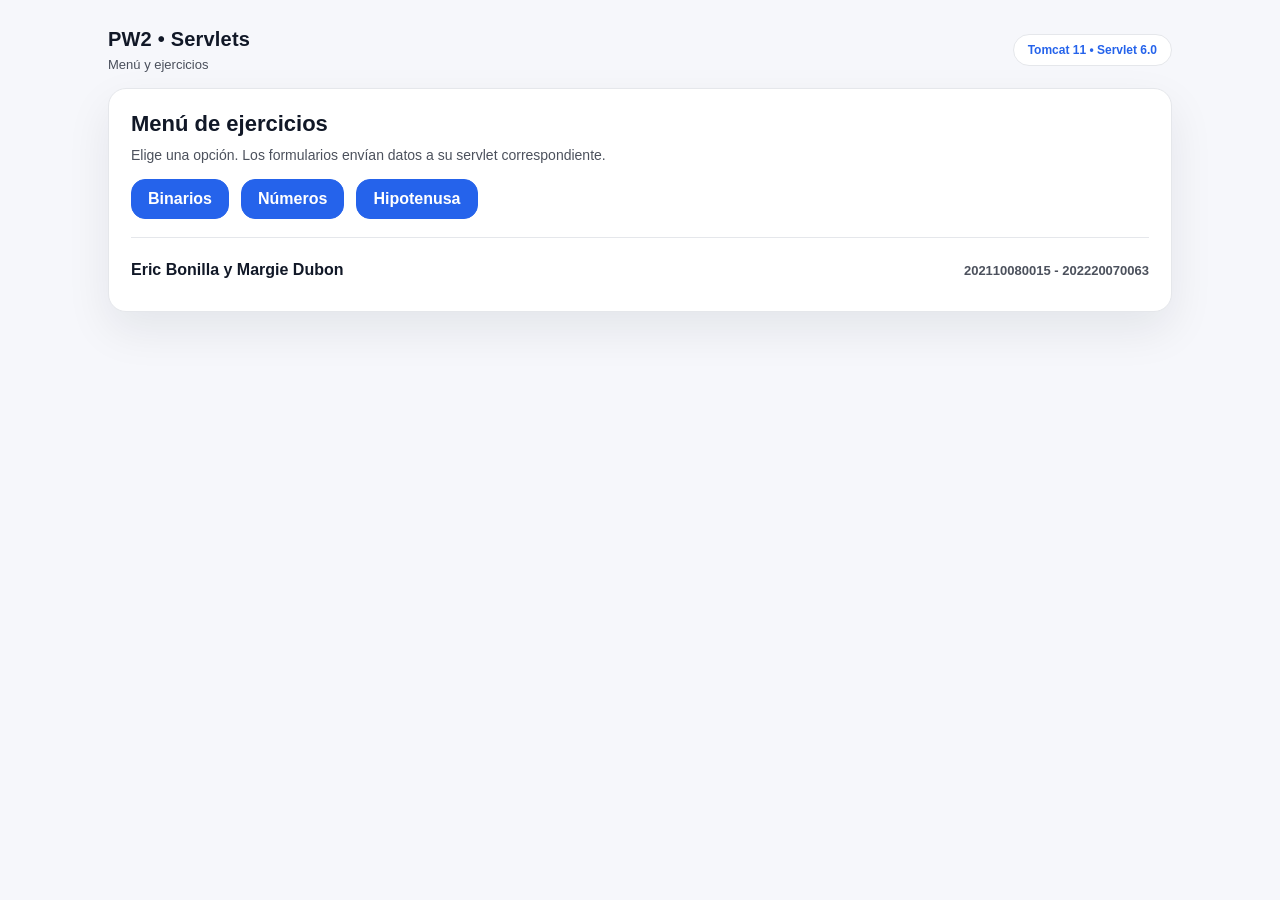
<file: src/main/webapp/index.html>
<!doctype html>
<html lang="es">
<head>
  <meta charset="utf-8">
  <meta name="viewport" content="width=device-width, initial-scale=1">
  <title>Menú</title>
  <link rel="stylesheet" href="style.css">
</head>
<body>
  <div class="container">

    <div class="header">
      <div class="brand">
        <h2>PW2 • Servlets</h2>
        <small>Menú y ejercicios</small>
      </div>
      <div class="pill">Tomcat 11 • Servlet 6.0</div>
    </div>

    <!-- Card principal -->
    <div class="card">
      <div class="card-body">
        <h2 class="page-title">Menú de ejercicios</h2>
        <p class="note">Elige una opción. Los formularios envían datos a su servlet correspondiente.</p>

        <!-- Botones bonitos, sin “menú principal” -->
        <div class="nav nav-main">
          <a class="btn primary" href="binarios.html">Binarios</a>
          <a class="btn primary" href="numeros.html">Números</a>
          <a class="btn primary" href="hipotenusa.html">Hipotenusa</a>
        </div>

        <div class="footer">
          <h2 class="who">Eric Bonilla y Margie Dubon</h2>
          <h2 class="meta">202110080015 - 202220070063</h2>
        </div>
      </div>
    </div>

  </div>
</body>
</html>
</file>
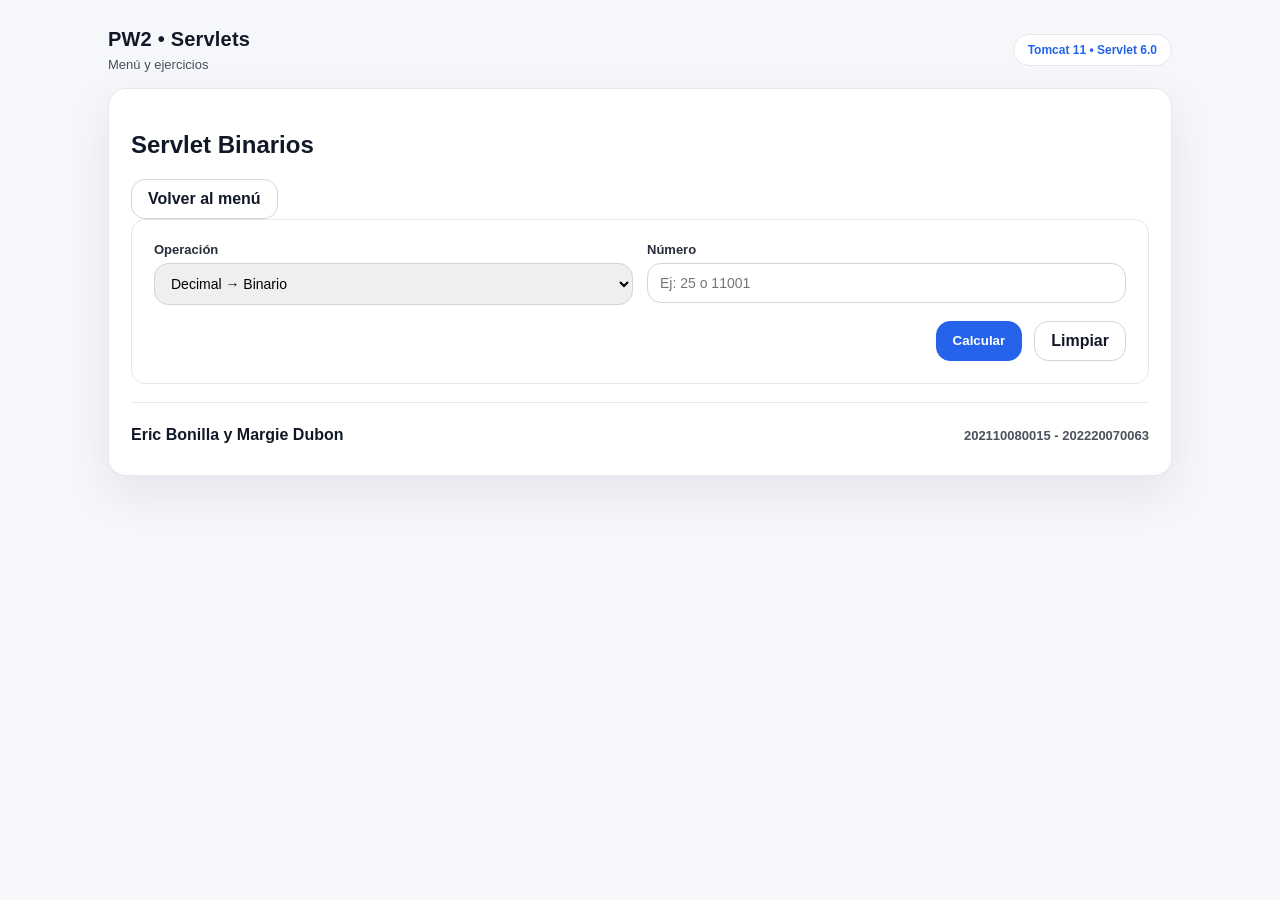
<file: src/main/webapp/binarios.html>
<!doctype html>
<html lang="es">
<head>
  <meta charset="utf-8">
  <meta name="viewport" content="width=device-width, initial-scale=1">
  <title>Binarios</title>
  <link rel="stylesheet" href="style.css">
</head>
<body>
  <div class="container">
 <div class="header">
  <div class="brand">
    <h2>PW2 • Servlets</h2>
    <small>Menú y ejercicios</small>
  </div>
   <div class="pill">Tomcat 11 • Servlet 6.0</div>
</div>

    <div class="card">
      <div class="card-body">
        
<h2>Servlet Binarios</h2>
<div class="nav">
  <a class="btn" href="index.html">Volver al menú</a>
</div>
<form action="ServletBinarios" method="post" class="card" style="box-shadow:none;border-radius:14px">
  <div class="card-body">
    <div class="grid">
      <div>
        <div class="label">Operación</div>
        <select name="operacion" required>
          <option value="dec2bin">Decimal → Binario</option>
          <option value="bin2dec">Binario → Decimal</option>
        </select>
      </div>
      <div>
        <div class="label">Número</div>
        <input name="numero" placeholder="Ej: 25 o 11001" required>
      </div>
    </div>
    <div class="actions">
      <button class="btn primary" type="submit">Calcular</button>
      <a class="btn" href="binarios.html">Limpiar</a>
    </div>
  </div>
</form>

<div class="footer">
  <h2 class="who">Eric Bonilla y Margie Dubon</h2>
  <h2 class="meta">202110080015 - 202220070063</h2>
</div>
      </div>
    </div>
  </div>
</body>
</html>
</file>
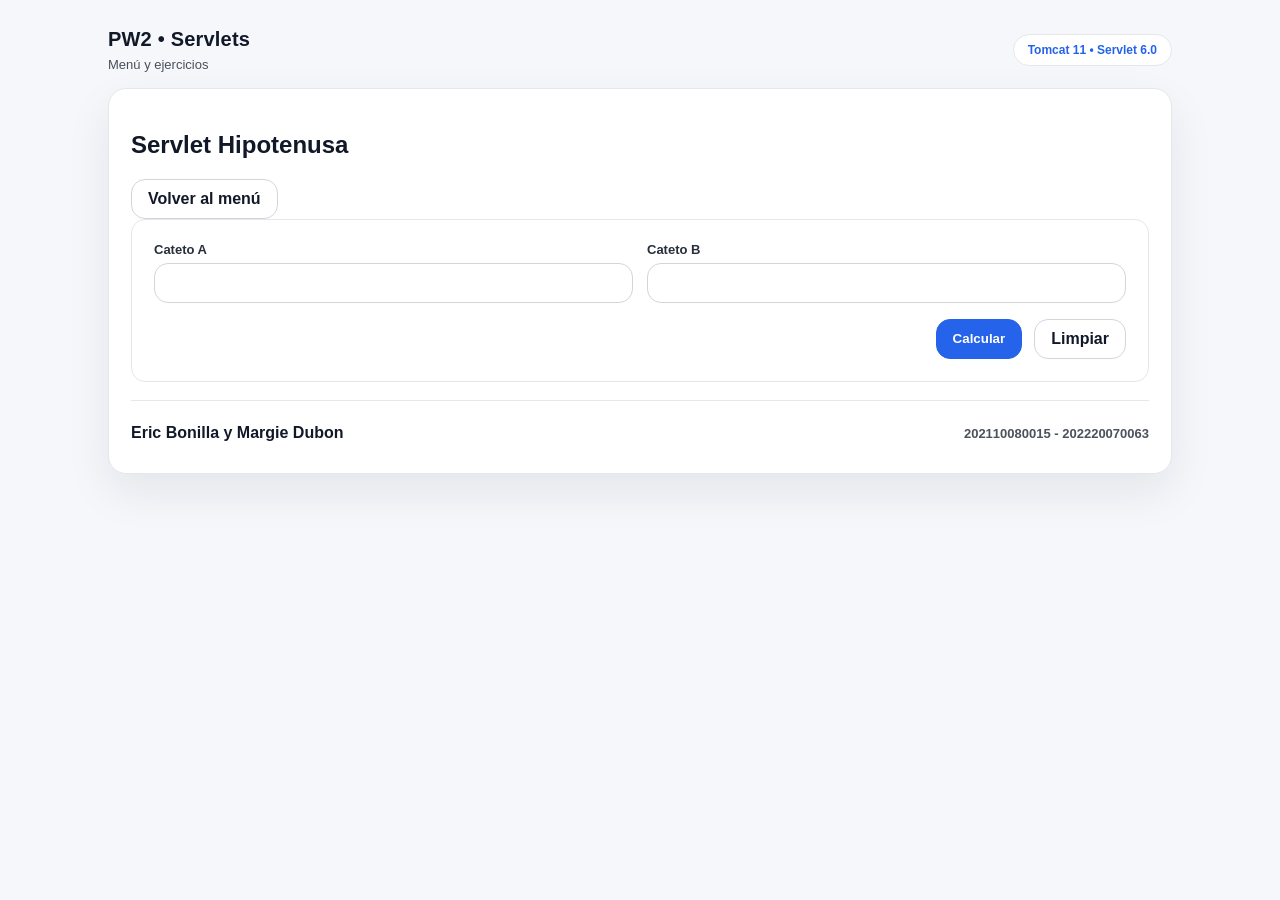
<file: src/main/webapp/hipotenusa.html>
<!doctype html>
<html lang="es">
<head>
  <meta charset="utf-8">
  <meta name="viewport" content="width=device-width, initial-scale=1">
  <title>Hipotenusa</title>
  <link rel="stylesheet" href="style.css">
</head>
<body>
  <div class="container">
   <div class="header">
  <div class="brand">
    <h2>PW2 • Servlets</h2>
    <small>Menú y ejercicios</small>
  </div>
   <div class="pill">Tomcat 11 • Servlet 6.0</div>
</div>
    <div class="card">
      <div class="card-body">
        
<h2>Servlet Hipotenusa</h2>
<div class="nav">
  <a class="btn" href="index.html">Volver al menú</a>
</div>
<form action="ServletHipotenusa" method="post" class="card" style="box-shadow:none;border-radius:14px">
  <div class="card-body">
    <div class="grid">
      <div>
        <div class="label">Cateto A</div>
        <input name="a" type="number" step="any" required>
      </div>
      <div>
        <div class="label">Cateto B</div>
        <input name="b" type="number" step="any" required>
      </div>
    </div>
    <div class="actions">
      <button class="btn primary" type="submit">Calcular</button>
      <a class="btn" href="hipotenusa.html">Limpiar</a>
    </div>
  </div>
</form>

      <div class="footer">
  <h2 class="who">Eric Bonilla y Margie Dubon</h2>
  <h2 class="meta">202110080015 - 202220070063</h2>
</div>
      </div>
    </div>
  </div>
</body>
</html>
</file>
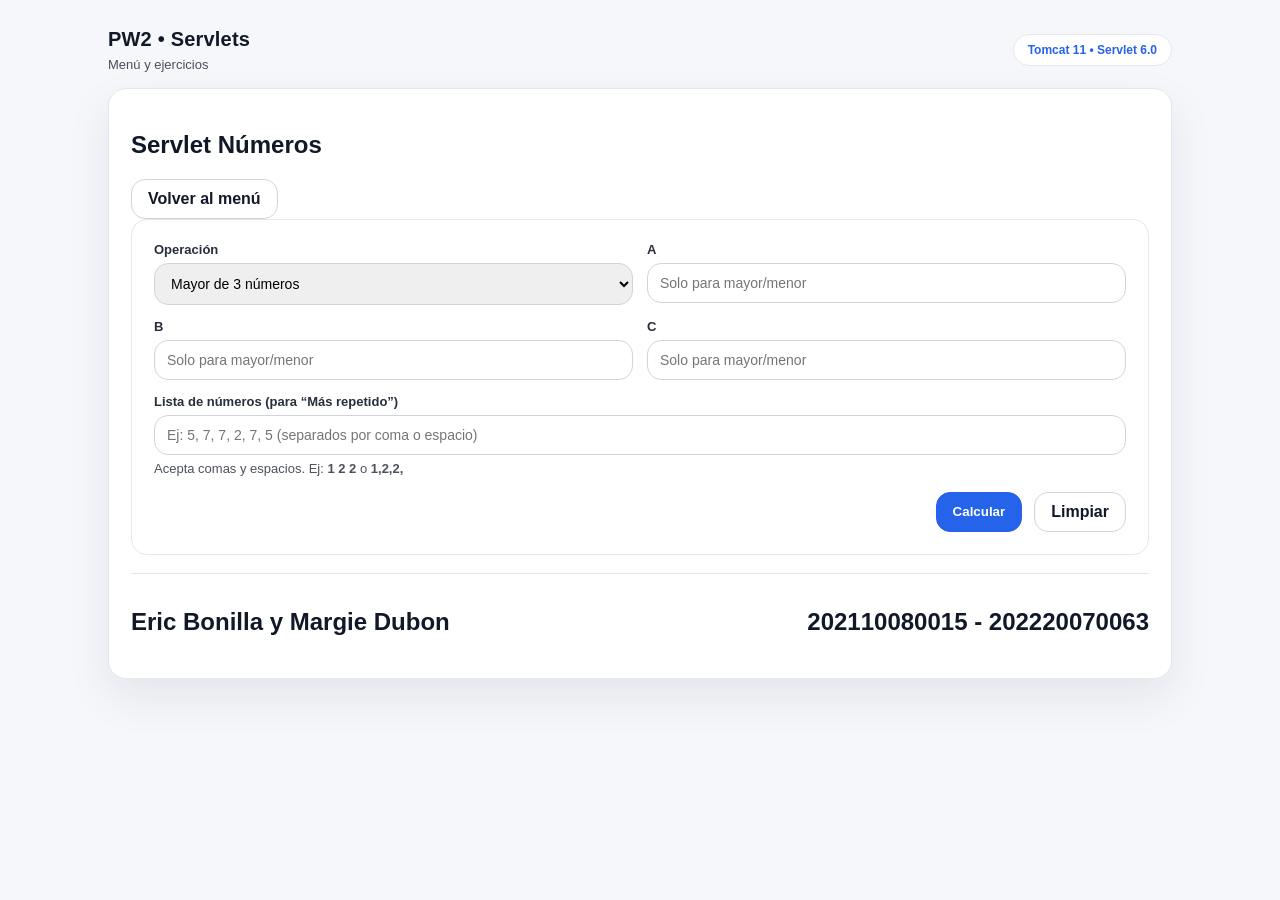
<file: src/main/webapp/numeros.html>
<!doctype html>
<html lang="es">
<head>
  <meta charset="utf-8">
  <meta name="viewport" content="width=device-width, initial-scale=1">
  <title>Números</title>
  <link rel="stylesheet" href="style.css">
</head>
<body>
  <div class="container">
    <div class="header">
  <div class="brand">
    <h2>PW2 • Servlets</h2>
    <small>Menú y ejercicios</small>
  </div>
   <div class="pill">Tomcat 11 • Servlet 6.0</div>
  </div>
    <div class="card">
      <div class="card-body">
        
<h2>Servlet Números</h2>
<div class="nav">
  <a class="btn" href="index.html">Volver al menú</a>
</div>

<form action="ServletNumeros" method="post" class="card card-soft">
  <div class="card-body">
    <div class="grid">
      <div>
        <div class="label">Operación</div>
        <select name="operacion" required>
          <option value="mayor">Mayor de 3 números</option>
          <option value="menor">Menor de 3 números</option>
          <option value="moda">Más repetido (N números)</option>
        </select>
      </div>

      <div>
        <div class="label">A</div>
        <input name="a" type="number" step="1" placeholder="Solo para mayor/menor">
      </div>
      <div>
        <div class="label">B</div>
        <input name="b" type="number" step="1" placeholder="Solo para mayor/menor">
      </div>
      <div>
        <div class="label">C</div>
        <input name="c" type="number" step="1" placeholder="Solo para mayor/menor">
      </div>

      <div class="col-span-2">
        <div class="label">Lista de números (para “Más repetido”)</div>
        <input
          name="lista"
          placeholder="Ej: 5, 7, 7, 2, 7, 5 (separados por coma o espacio)">
        <div class="help">Acepta comas y espacios. Ej: <b>1 2 2 </b> o <b>1,2,2,</b></div>
      </div>
    </div>

    <div class="actions">
      <button class="btn primary" type="submit">Calcular</button>
      <a class="btn" href="numeros.html">Limpiar</a>
    </div>
  </div>
</form>

        <div class="footer">
          <h2>Eric Bonilla y Margie Dubon</h2>
          <h2>202110080015 - 202220070063</h2>
        </div>
      </div>
    </div>
  </div>
</body>
</html>
</file>
<file: src/main/webapp/style.css>
/* ===========================
   PW2 • SERVLETS - STYLE.CSS
   Consistente y elegante
   =========================== */

*{ box-sizing:border-box; }

body{
  margin:0;
  font-family: Arial, sans-serif;
  background:#f6f7fb;
  color:#111827;
}

/* Layout */
.container{
  max-width: 1100px;
  margin: 28px auto;
  padding: 0 18px;
}

/* Header */
.header{
  display:flex;
  align-items:center;
  justify-content:space-between;
  gap:16px;
  margin-bottom: 16px;
}

.brand h2{
  margin:0;
  font-size: 20px;
  font-weight: 900;
  letter-spacing:.2px;
}

.brand small{
  display:block;
  margin-top: 6px;
  font-size: 13px;
  opacity: .75;
}

.pill{
  background:#fff;
  border:1px solid #e5e7eb;
  padding: 8px 14px;
  border-radius:999px;
  font-size: 12px;
  font-weight: 800;
  color:#2563eb;
  white-space: nowrap;
}

/* Card */
.card{
  background:#fff;
  border-radius: 18px;
  border:1px solid #e5e7eb;
  box-shadow: 0 18px 45px rgba(17,24,39,.08);
}

.card-body{
  padding: 22px;
}

.card-soft{
  border:1px solid #e5e7eb;
  box-shadow:none;
  border-radius: 16px;
}

/* Titles */
.page-title{
  margin: 0 0 10px;
  font-size: 22px;
  font-weight: 900;
}

.note{
  margin: 0 0 16px;
  font-size: 14px;
  opacity: .75;
}

/* Page head (title + back button) */
.page-head{
  display:flex;
  align-items:center;
  justify-content:space-between;
  gap:12px;
  margin-bottom: 14px;
}

/* Buttons */
.nav{
  display:flex;
  gap:12px;
  flex-wrap:wrap;
  margin-top: 8px;
}

.nav-main{
  margin-top: 14px;
}

.btn{
  display:inline-block;
  text-decoration:none;
  border:1px solid #d1d5db;
  background:#fff;
  color:#111827;
  padding: 10px 16px;
  border-radius: 14px;
  font-weight: 800;
  cursor:pointer;
  transition:.15s;
}

.btn:hover{ filter: brightness(.97); }

.btn.primary{
  background:#2563eb;
  border-color:#2563eb;
  color:#fff;
}


.grid{
  display:grid;
  grid-template-columns: repeat(2, 1fr);
  gap: 14px;
}

.col-span-2{
  grid-column: span 2;
}

.label{
  font-size: 13px;
  font-weight: 800;
  margin-bottom: 6px;
  opacity: .9;
}

input, select{
  width:100%;
  padding: 11px 12px;
  border-radius: 14px;
  border:1px solid #d1d5db;
  outline:none;
  font-size: 14px;
}

input:focus, select:focus{
  border-color:#2563eb;
  box-shadow: 0 0 0 3px rgba(37,99,235,.15);
}

.help{
  margin-top: 6px;
  font-size: 13px;
  opacity: .75;
}

.actions{
  margin-top: 16px;
  display:flex;
  justify-content:flex-end;
  gap:12px;
  flex-wrap: wrap;
}


.footer{
  display:flex;
  align-items:center;
  justify-content:space-between;
  gap: 12px;
  margin-top: 18px;
  padding-top: 14px;
  border-top: 1px solid #e5e7eb;
}

.who{
  margin:0;
  font-size: 16px;
  font-weight: 900;
}

.meta{
  font-size: 13px;
  opacity: .75;
}


@media(max-width: 700px){
  .grid{ grid-template-columns: 1fr; }
  .col-span-2{ grid-column: span 1; }
  .footer{ flex-direction: column; align-items:flex-start; }
  .pill{ display:none; }
}
</file>
